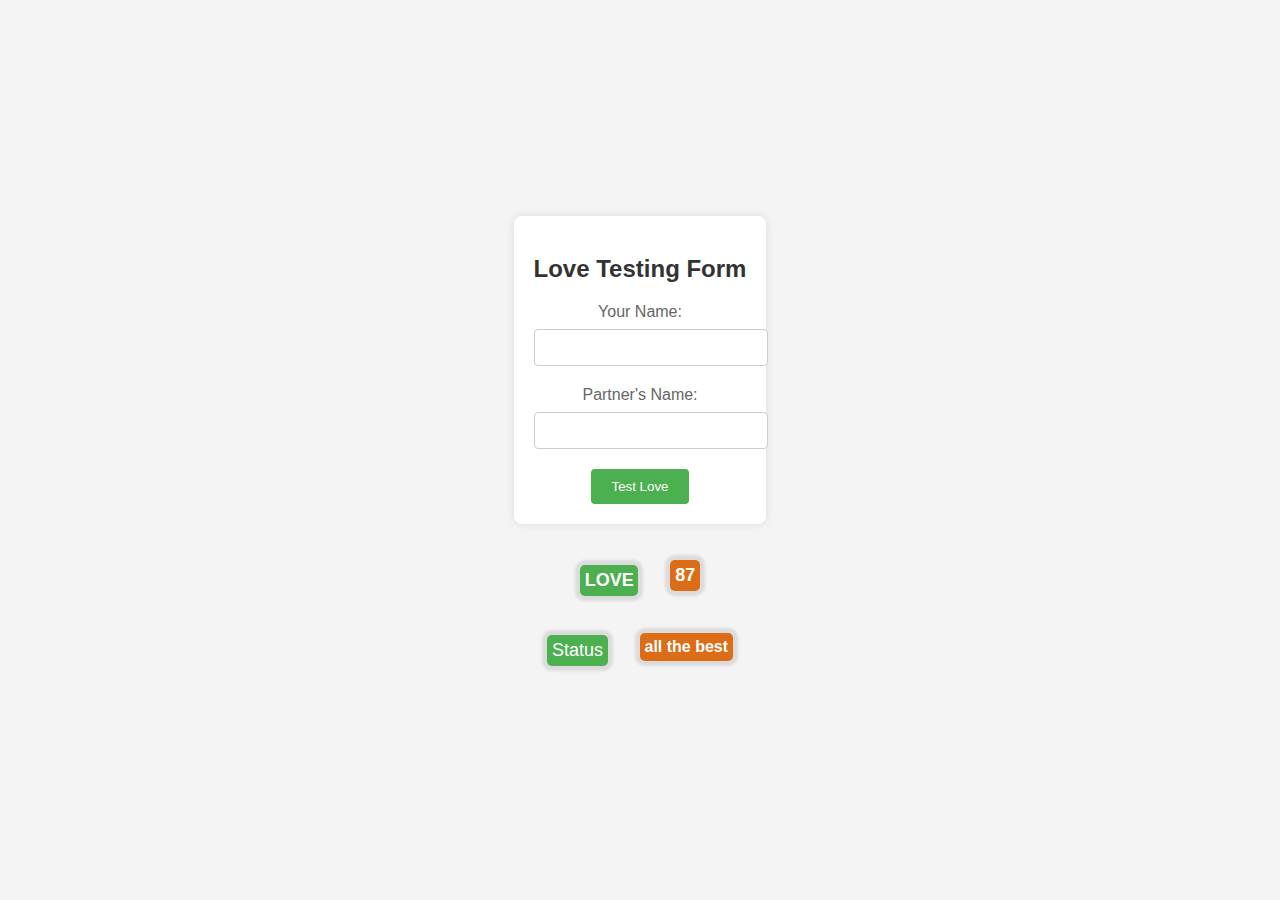
<file: index.html>
<!DOCTYPE html>
<html lang="en">

<head>
    <meta charset="UTF-8">
    <meta name="viewport" content="width=device-width, initial-scale=1.0">
    <title>Document</title>
    <link rel="stylesheet" href="style.css">
</head>

<body>



    <div class="love-form-container">
        <h2>Love Testing Form</h2>
        <form id="loveForm">
            <div class="form-group">
                <label for="yourName">Your Name:</label>
                <input type="text" id="yourName" name="yourName" required>
            </div>
            <div class="form-group">
                <label for="partnerName">Partner's Name:</label>
                <input type="text" id="partnerName" name="partnerName" required>
            </div>
            <button type="submit" id="submit">Test Love</button>
        </form>
    </div>

    <div id="resultContainer" class="result-container"><span>LOVE</span>
        <h3>87</h3>
    </div>
    <div class="resultstatus"><span>Status</span>
        <h3>all the best</h3>
    </div>



    <script src="jquery-3.7.1.min.js"></script>
    <script>

        $('#submit').on('click', function (e) {
           e.preventDefault();

            const name = $('#yourName').val();
            const patner = $('#partnerName').val();

            const settings = {
                async: true,
                crossDomain: true,
                url: 'https://love-calculator.p.rapidapi.com/getPercentage?sname=' + name + '&fname=' + patner,
                method: 'GET',
                headers: {
                    'X-RapidAPI-Key': '9cb1406057msh95164b68305f28dp123173jsnd4848daedb61',
                    'X-RapidAPI-Host': 'love-calculator.p.rapidapi.com'
                }
            };

            $.ajax(settings).done(function (response) {
                console.log(response);
                const loveScore = response.percentage;
                const result = response.result;
                let score = 0;

                intervalId= setInterval(() => {
                    if (score <= loveScore) {
          $('#resultContainer h3').text('Love Score: ' + score);
          $('#resultContainer h3').css({
            "box-shadow": "0px 0px 5px 6px orange",
            "transform": "scale(1.2)"
          })
          score++;
        } else {
          clearInterval(intervalId); // Clear the interval when the condition is met
          $('#resultContainer h3').text('Love Score: ' + score);
          $('.resultstatus h3').text(result);
          $('#resultContainer h3').css({
            "box-shadow": "0px 0px 5px 10px black",
            "transform": "scale(1)"
          })
        }

                }, 10);
             

             

            });
        });









    </script>
</body>

</html>
</file>
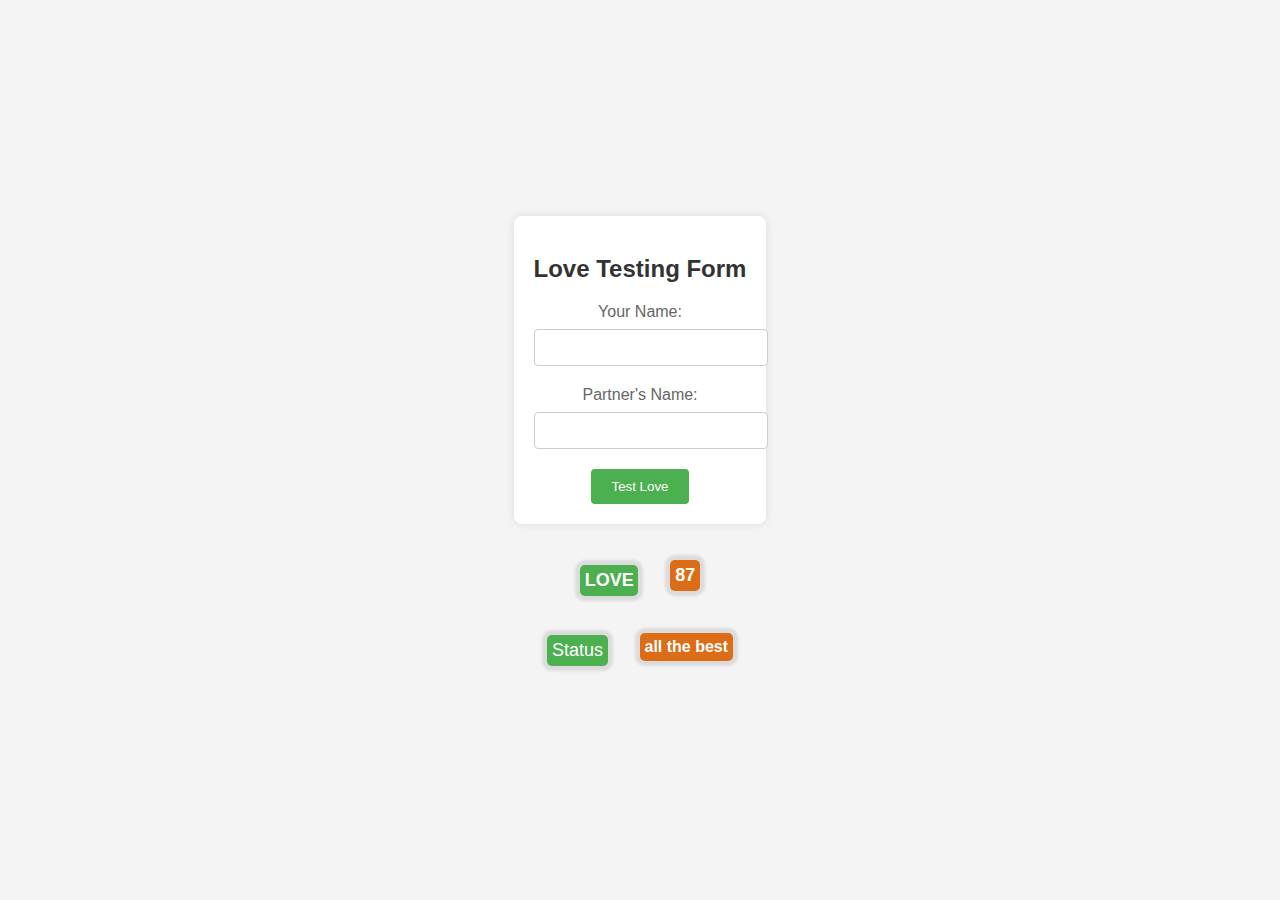
<file: loveTester.html>
<!DOCTYPE html>
<html lang="en">

<head>
    <meta charset="UTF-8">
    <meta name="viewport" content="width=device-width, initial-scale=1.0">
    <title>Document</title>
    <link rel="stylesheet" href="style.css">
</head>

<body>



    <div class="love-form-container">
        <h2>Love Testing Form</h2>
        <form id="loveForm">
            <div class="form-group">
                <label for="yourName">Your Name:</label>
                <input type="text" id="yourName" name="yourName" required>
            </div>
            <div class="form-group">
                <label for="partnerName">Partner's Name:</label>
                <input type="text" id="partnerName" name="partnerName" required>
            </div>
            <button type="submit" id="submit">Test Love</button>
        </form>
    </div>

    <div id="resultContainer" class="result-container"><span>LOVE</span>
        <h3>87</h3>
    </div>
    <div class="resultstatus"><span>Status</span>
        <h3>all the best</h3>
    </div>



    <script src="jquery-3.7.1.min.js"></script>
    <script>

        $('#submit').on('click', function (e) {
           e.preventDefault();

            const name = $('#yourName').val();
            const patner = $('#partnerName').val();

            const settings = {
                async: true,
                crossDomain: true,
                url: 'https://love-calculator.p.rapidapi.com/getPercentage?sname=' + name + '&fname=' + patner,
                method: 'GET',
                headers: {
                    'X-RapidAPI-Key': '9cb1406057msh95164b68305f28dp123173jsnd4848daedb61',
                    'X-RapidAPI-Host': 'love-calculator.p.rapidapi.com'
                }
            };

            $.ajax(settings).done(function (response) {
                console.log(response);
                const loveScore = response.percentage;
                const result = response.result;
                let score = 0;

                intervalId= setInterval(() => {
                    if (score <= loveScore) {
          $('#resultContainer h3').text('Love Score: ' + score);
          $('#resultContainer h3').css({
            "box-shadow": "0px 0px 5px 6px orange",
            "transform": "scale(1.2)"
          })
          score++;
        } else {
          clearInterval(intervalId); // Clear the interval when the condition is met
          $('#resultContainer h3').text('Love Score: ' + score);
          $('.resultstatus h3').text(result);
          $('#resultContainer h3').css({
            "box-shadow": "0px 0px 5px 10px black",
            "transform": "scale(1)"
          })
        }

                }, 10);
             

             

            });
        });









    </script>
</body>

</html>
</file>
<file: style.css>
body {
    font-family: Arial, sans-serif;
    background-color: #f4f4f4;
    margin: 0;
    padding: 0;
    display: flex;
    flex-direction: column;
    justify-content: center;
    align-items: center;
    height: 100vh;
  }
  
  .love-form-container {
    background-color: #fff;
    padding: 20px;
    box-shadow: 0 0 10px rgba(0, 0, 0, 0.1);
    border-radius: 8px;
    text-align: center;
  }
  
  h2 {
    color: #333;
  }
  
  .form-group {
    margin-bottom: 20px;
  }
  
  label {
    display: block;
    margin-bottom: 8px;
    color: #666;
  }
  
  input[type="text"] {
    padding: 10px;
    width: 100%;
    border: 1px solid #ccc;
    border-radius: 4px;
  }
  
  button {
    padding: 10px 20px;
    background-color: #4caf50;
    color: #fff;
    border: none;
    border-radius: 4px;
    cursor: pointer;
    transition: background-color 0.3s ease;
  }
  
  button:hover {
    background-color: #666;
    color: #fff;
    box-shadow: 0px 0px 3px 4px orange;
  }
  
  .result-container {
    margin-top: 20px;
    font-weight: bold;
    color: #333;
  }
  
  .result-container{
    display: flex;
    flex-direction: row;
    justify-content: center;
    align-items: center;
    flex-wrap: nowrap;
    gap: 2rem;
    padding: .5rem .3rem ;
  }

  .result-container span{
    font-size: large;
    background-color: #4caf50;
    color: #fff;
    border-radius: 5px;
    padding: .3rem;
    box-shadow: 0px 0px 3px 5px rgba(0, 0, 0, 0.1);

  }

  .result-container h3{
    font-size: large;
    background-color: #dc6c16;
    color: #fff;
    border-radius: 5px;
    padding: .3rem;
    margin-top: .5rem;
    box-shadow: 0px 0px 3px 5px rgba(0, 0, 0, 0.1);

  }
  .resultstatus{
    display: flex;
    flex-direction: row;
    justify-content: center;
    align-items: center;
    flex-wrap: nowrap;
    gap: 2rem;
    padding: .5rem .3rem ;
  }

  .resultstatus span{
    font-size: large;
    background-color: #4caf50;
    color: #fff;
    border-radius: 5px;
    padding: .3rem;
    box-shadow: 0px 0px 3px 5px rgba(0, 0, 0, 0.1);
  }

  .resultstatus h3{
    font-size: medium;
    background-color: #dc6c16;
    color: #fff;
    border-radius: 5px;
    padding: .3rem;
    margin-top: .5rem;
    box-shadow: 0px 0px 3px 5px rgba(0, 0, 0, 0.1);
  }
</file>
